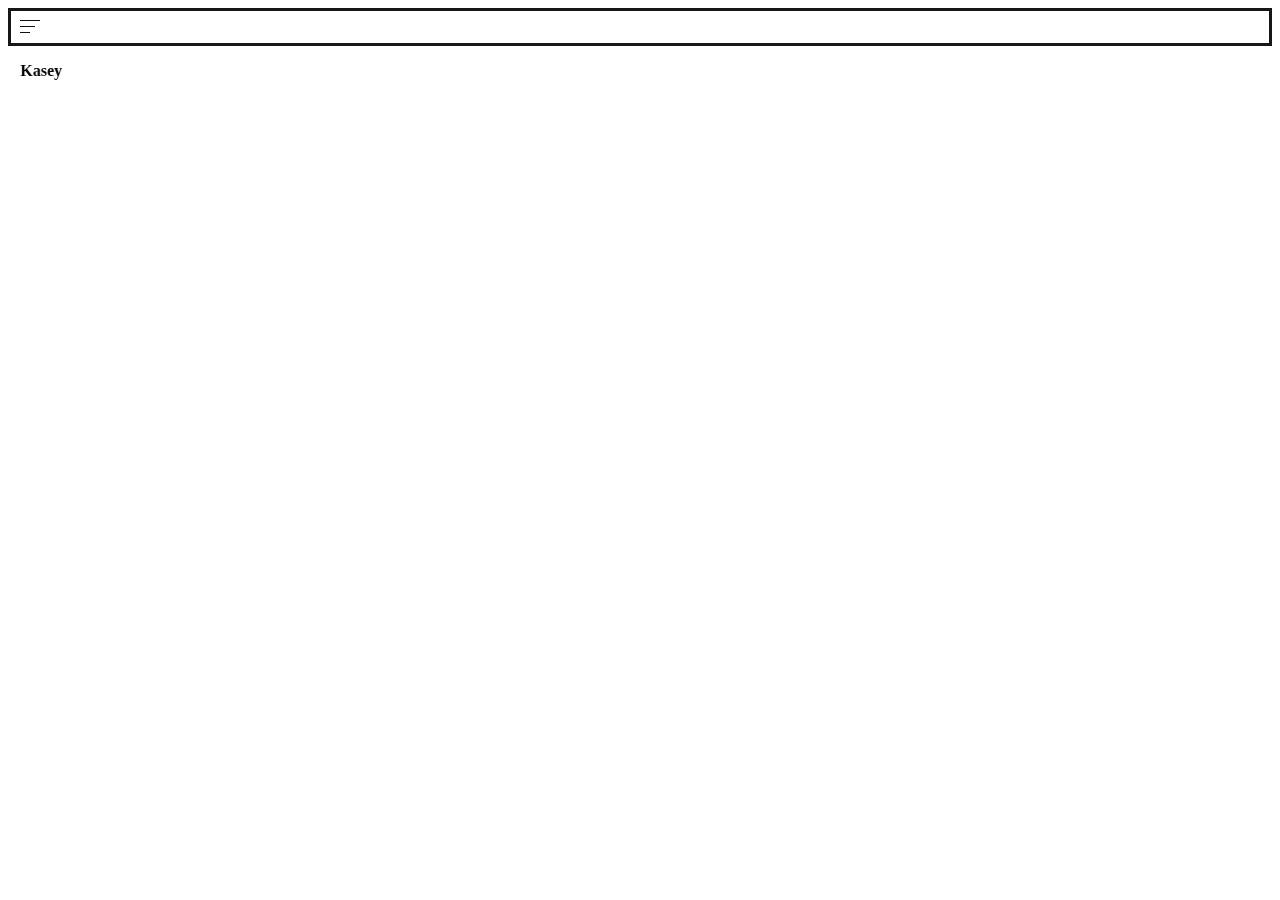
<file: index.html>
<!-- Upbar -->
<p style="border:3px; border-style:solid; border-color:#151718; padding: 1em;"></p>


<!-- Dogs Care -->
<strong>
<center><marquee behavior="scroll" direction="right">Kasey</marquee></center>
</strong>




<body>


                    


</body>

<!-- Logo-->
<head>
  <title>Dogs Care</title>
  <link rel="icon" href="images/logo.png">
</head>
<body>
</body>

<!-- Side Bar-->

<!DOCTYPE html>
<html>
<head>
	<link rel="stylesheet" type="text/css" href="style.css">
</head>
<body>

	<div id="sidebar">

		<ul>
			<li><a href="#">Link 1</a></li>
			<li><a href="#">Link 2</a></li>
			<li><a href="#">Link 3</a></li>
			<li><a href="#">Link 4</a></li>
			<li><a href="#">Link 5</a></li>
		</ul>

		<div id="sidebar-btn">
			<span></span>
			<span></span>
			<span></span>
		</div>

	</div>

	

	<script src="https://ajax.googleapis.com/ajax/libs/jquery/1.11.3/jquery.min.js"></script>
	<script>

	$(document).ready(function(){
		$('#sidebar-btn').click(function(){
			$('#sidebar').toggleClass('visible');
		});
	});

	</script>

</body>
</html>
</file>
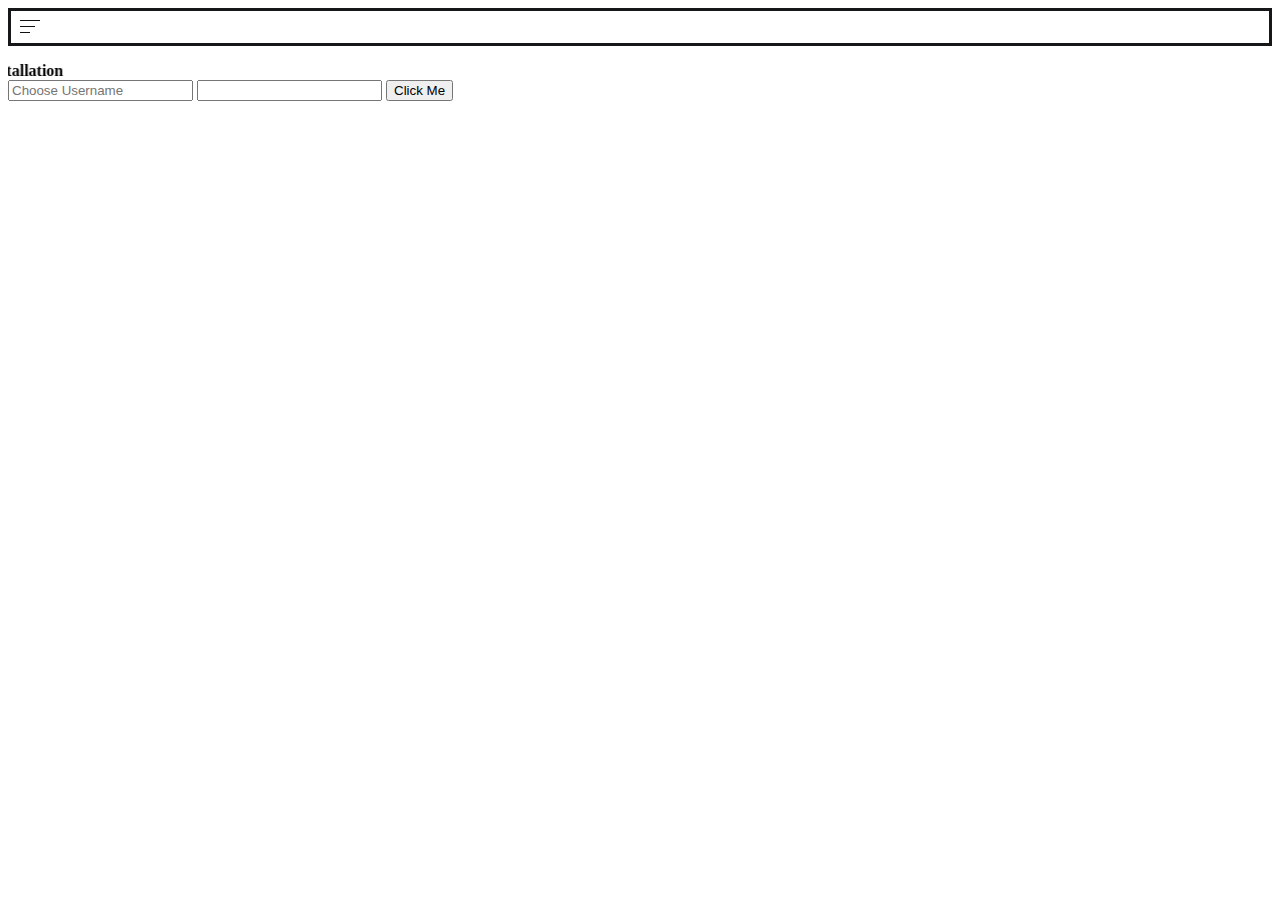
<file: Login/index.html>
<!-- Upbar -->
<p style="border:3px; border-style:solid; border-color:#151718; padding: 1em;"></p>


<!-- Dogs Care -->
<strong>
<center><marquee behavior="scroll" direction="right">Welcome To Movies, TV SHOWS , Sports , Installation</marquee></center>
</strong>




<body>


                    


</body>

<!-- Logo-->
<head>
  <title>KodiInstall</title>
  <link rel="icon" href="images/logo.png">
</head>
<body>
</body>

<!-- Side Bar-->

<!DOCTYPE html>
<html>
<head>
	<link rel="stylesheet" type="text/css" href="style.css">
</head>
<body>

	<div id="sidebar">

		<ul>
			<li><a href="C:\Users\Bryan Dao\Documents\GitHub\KodiInstall.github.io\index.html">Home</a></li>
			<li><a href="#">About</a></li>
			<li><a href="#">Home</a></li>
			<li><a href="#">Login</a></li>
			<li><a href="#">Contact</a></li>
			<li><a href="#">Installation Cost</a></li>
		</ul>

		<div id="sidebar-btn">
			<span></span>
			<span></span>
			<span></span>
		</div>

	</div>

	

	<script src="https://ajax.googleapis.com/ajax/libs/jquery/1.11.3/jquery.min.js"></script>
	<script>

	$(document).ready(function(){
		$('#sidebar-btn').click(function(){
			$('#sidebar').toggleClass('visible');
		});
	});

	</script>

</body>
</html>




<html>
	<head>	
		<title>Login</title>
	</head>
	<body>
		<form>
			<input type="text" id="username" placeholder="Choose Username">
			<input type="password" id="password" placeholer="Choose Password">
			<button type="button" onclick="GetInfo()">Click Me</button>
		</form>

		<script src="main.js"></script>
	</body>
</html>
</file>
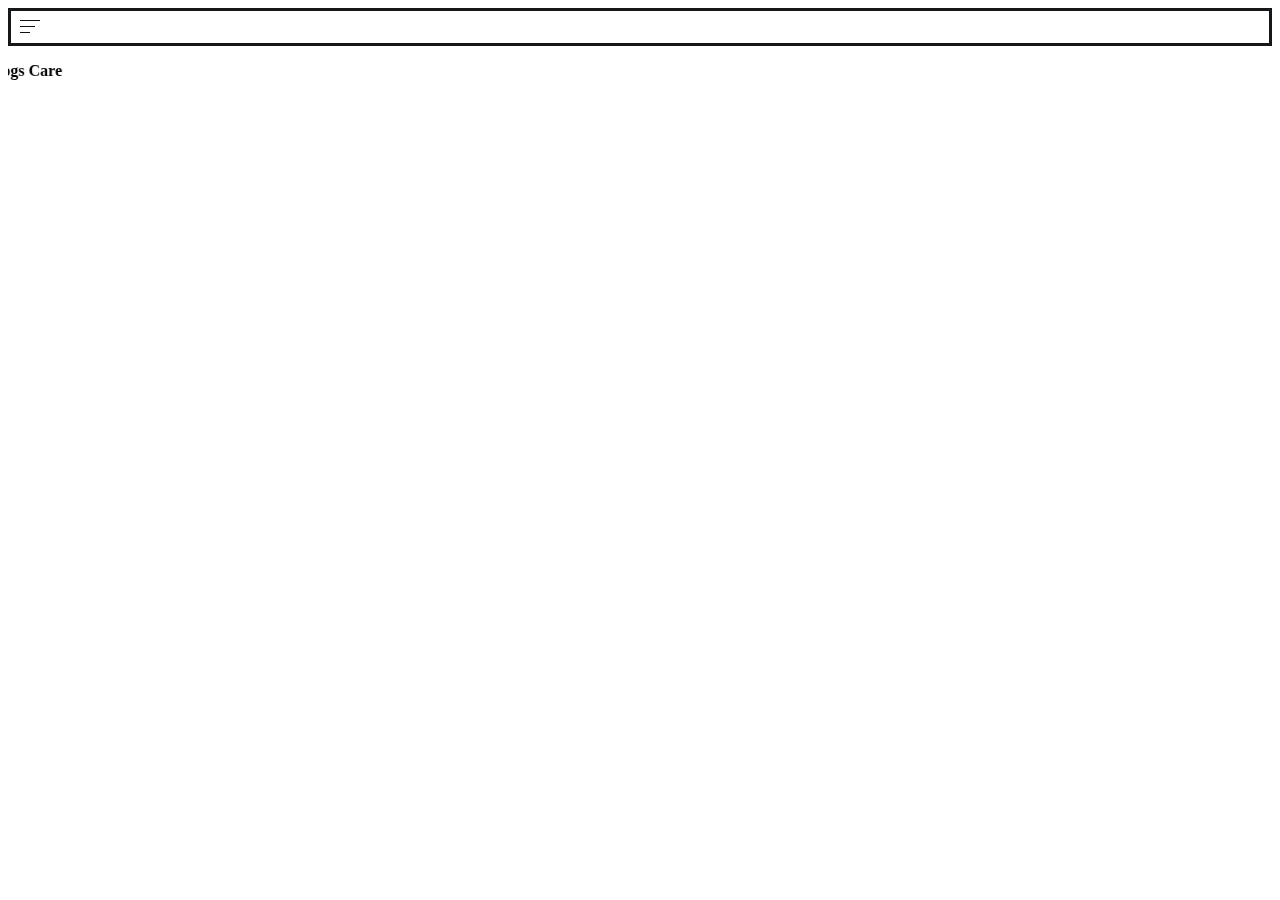
<file: 1020admin.html>
<!-- Upbar -->
<p style="border:3px; border-style:solid; border-color:#151718; padding: 1em;"></p>


<!-- Dogs Care -->
<strong>
<center><marquee behavior="scroll" direction="right">Dogs Care</marquee></center>
</strong>




<body>


                    


</body>

<!-- Logo-->
<head>
  <title>Dogs Care</title>
  <link rel="icon" href="images/logo.png">
</head>
<body>
</body>

<!-- Side Bar-->

<!DOCTYPE html>
<html>
<head>
	<link rel="stylesheet" type="text/css" href="style.css">
</head>
<body>

	<div id="sidebar">

		<ul>
			<li><a href="#">Link 1</a></li>
			<li><a href="#">Link 2</a></li>
			<li><a href="#">Link 3</a></li>
			<li><a href="#">Link 4</a></li>
			<li><a href="#">Link 5</a></li>
		</ul>

		<div id="sidebar-btn">
			<span></span>
			<span></span>
			<span></span>
		</div>

	</div>

	

	<script src="https://ajax.googleapis.com/ajax/libs/jquery/1.11.3/jquery.min.js"></script>
	<script>

	$(document).ready(function(){
		$('#sidebar-btn').click(function(){
			$('#sidebar').toggleClass('visible');
		});
	});

	</script>

</body>
</html>
</file>
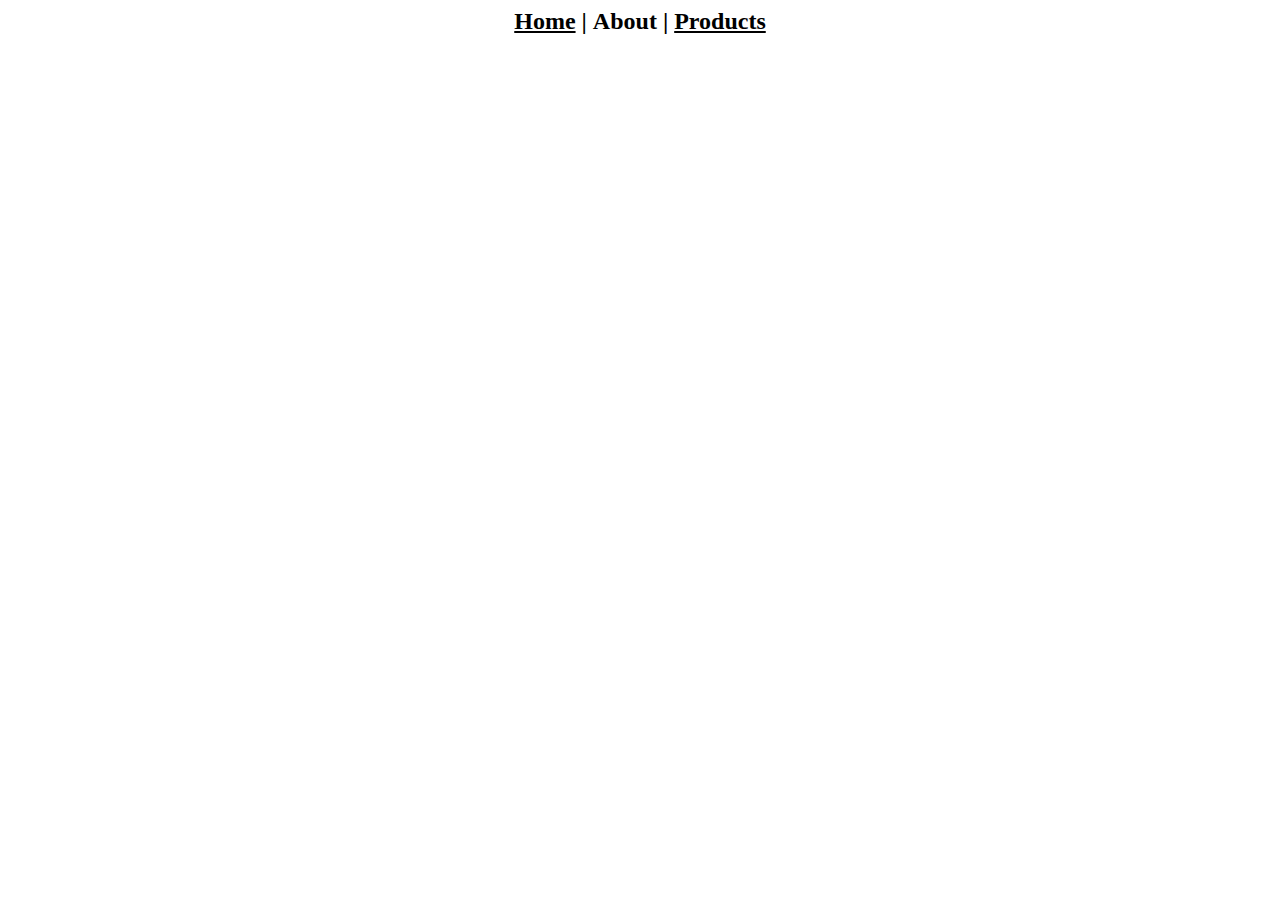
<file: About.html>
<html>
<head>
 <title>DogsCare - About</title>
</head>
<body a link="black" vlink = "black"
</center>
<center><h2>
<a href="index.html">Home</a> | <b>About</b> | <a href="Products.html">Products</a>
</h2></center>
</body>
</html>
</file>
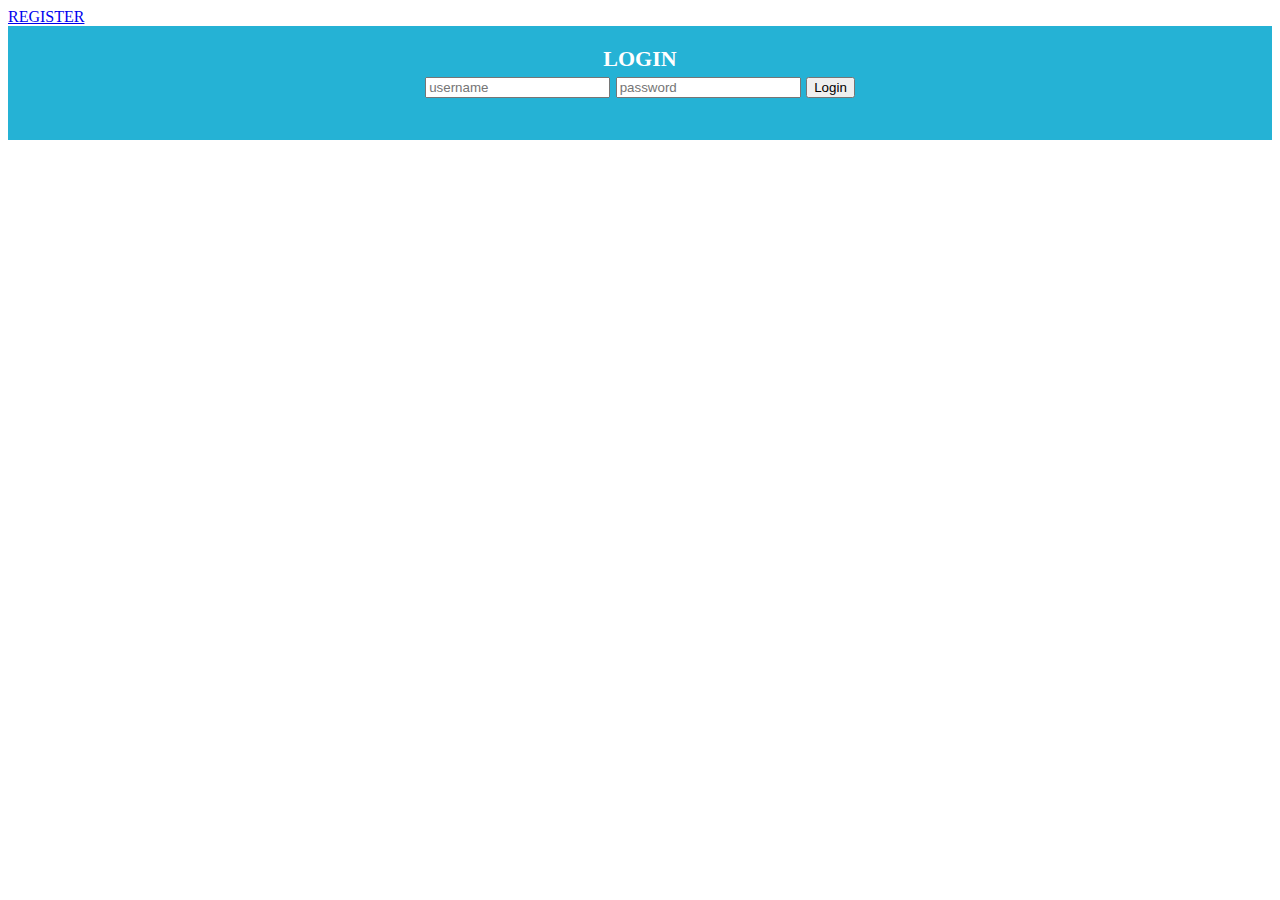
<file: Login.html>
<html>
<head>


       <sytle type="text/css">

          <style> body{ font-family:verdana; }
          div#back_glob{ background-color:25b2d5; text-align:center; font-size:22px; font-weight:bold; color:white ; padding:20px; }
          </style>






          </sytle>

</head>
<body>
<div id="back_header">
          <a href="Register.html">REGISTER</a>
          </div>
   <div id="back_glob">

       <div id="back_header">
           LOGIN
       </div>

       <div id="back_form">

              <form method="POST">
                 <input type="text" name="username" placeholder="username" />
                 <input type="password" name="pass" placeholder="password" />
                 <input type="submit"  name="vaild" value="Login" />
               </form>

               </div>

               </div>

               </body>
               </html>




















</body>
</html>
</file>
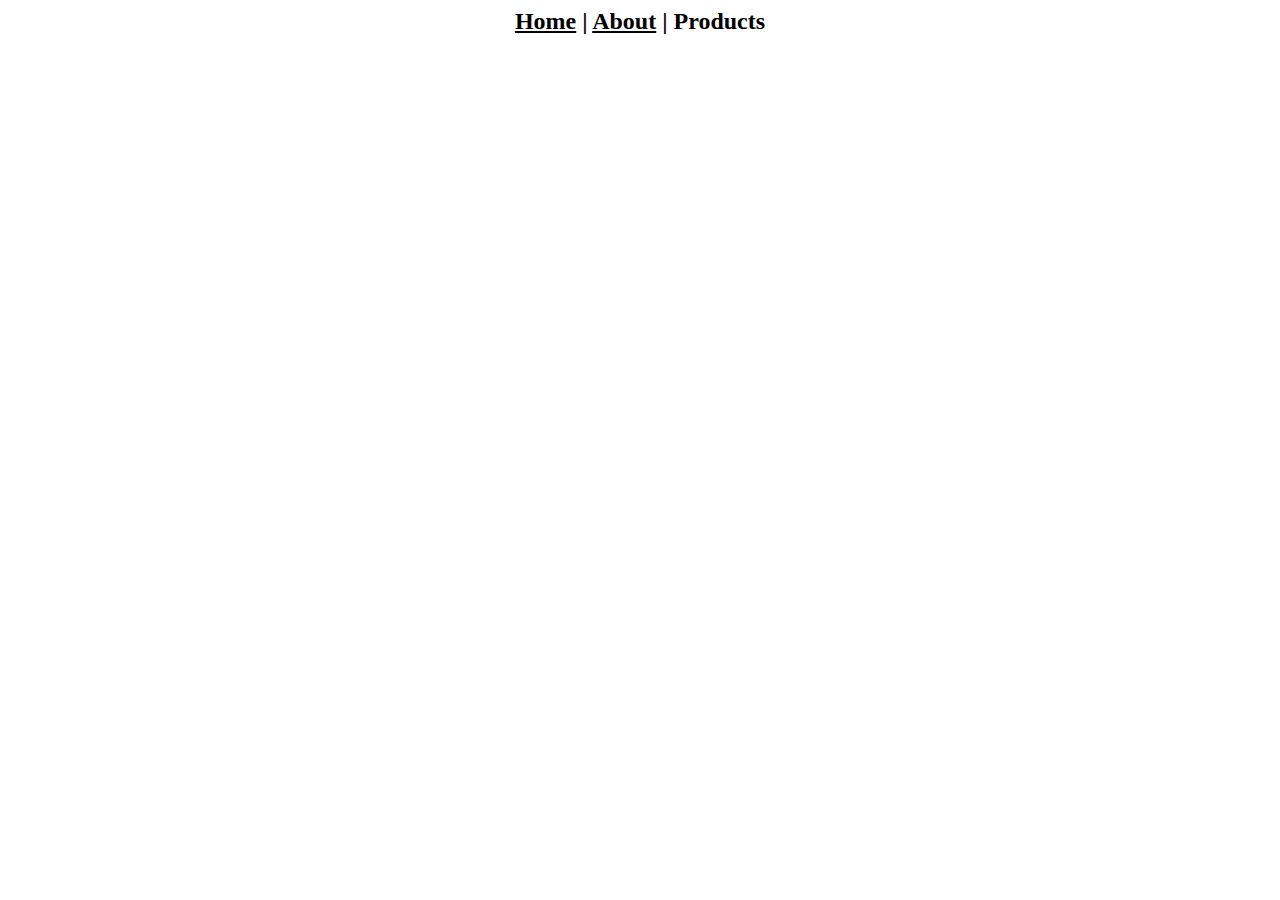
<file: Products.html>
<html>
<head>
<title>DogsCare - Products</title>
</head>
<body a link="black" vlink = "black"
</center>
<center><h2>
<a href="index.html">Home</a> | <a href="About.html">About</a> | <b>Products</b>
</h2></center>
</body>
</html>
</file>
<file: style.css>
<!-- Login Page -->



<!-- Marquee Dogs Care -->
<style style-"text/css">
.marquee {
 height: 50px;	
 overflow: hidden;
 position: relative;
}
.marquee p {
 position: absolute;
 width: 100%;
 height: 100%;
 margin: 0;
 line-height: 50px;
 text-align: center;
 /* Starting position */
 -moz-transform:translateX(50000%);
 -webkit-transform:translateX(50000%);	
 transform:translateX(50000%);
 /* Apply animation to this element */	
 -moz-animation: scroll-left 5s linear infinite;
 -webkit-animation: scroll-left 5s linear infinite;
 animation: scroll-left 5s linear infinite;
}
/* Move it (define the animation) */
@-moz-keyframes scroll-left {
 0%   { -moz-transform: translateX(100%); }
 100% { -moz-transform: translateX(-100%); }
}
@-webkit-keyframes scroll-left {
 0%   { -webkit-transform: translateX(100%); }
 100% { -webkit-transform: translateX(-100%); }
}
@keyframes scroll-left {
 0%   { 
 -moz-transform: translateX(100%); /* Browser bug fix */
 -webkit-transform: translateX(100%); /* Browser bug fix */
 transform: translateX(100%); 		
 }
 100% { 
 -moz-transform: translateX(-100%); /* Browser bug fix */
 -webkit-transform: translateX(-100%); /* Browser bug fix */
 transform: translateX(-100%); 
 }
}
</style>

<div class="marquee">
<p>Scrolling text... </p>
</div>

<!-- Sidebar -->
body{
	margin:0px;
	padding:0px;
	font-family:"Helvetica Neue", Helvetica, Arial;
}

#sidebar{
	background:#151718;
	width:200px;
	height:100%;
	display:block;
	position:absolute;
	left:-200px;
	top:0px;
	transition:left 0.3s linear;
}

#sidebar.visible{
	left:0px;
	transition:left 0.3s linear;
}

ul{
	margin:0px;
	padding:0px;
}

ul li{
	list-style:none;
}

ul li a{
	background:#1C1E1F;
	color:#ccc;
	border-bottom:1px solid #111;
	display:block;
	width:180px;
	padding:10px;
	text-decoration: none;
}

#sidebar-btn{
	display:inline-block;
	vertical-align: middle;
	width:20px;
	height:15px;
	cursor:pointer;
	margin:20px;
	position:absolute;
	top:0px;
	right:-60px;
}

#sidebar-btn span{
	height:1px;
	background:#111;
	margin-bottom:5px;
	display:block;
}

#sidebar-btn span:nth-child(2){
	width:75%;
}

#sidebar-btn span:nth-child(3){
	width:50%;
}
</file>
<file: Login/style.css>
<!-- Login Page -->



<!-- Marquee Dogs Care -->
<style style-"text/css">
.marquee {
 height: 50px;	
 overflow: hidden;
 position: relative;
}
.marquee p {
 position: absolute;
 width: 100%;
 height: 100%;
 margin: 0;
 line-height: 50px;
 text-align: center;
 /* Starting position */
 -moz-transform:translateX(50000%);
 -webkit-transform:translateX(50000%);	
 transform:translateX(50000%);
 /* Apply animation to this element */	
 -moz-animation: scroll-left 5s linear infinite;
 -webkit-animation: scroll-left 5s linear infinite;
 animation: scroll-left 5s linear infinite;
}
/* Move it (define the animation) */
@-moz-keyframes scroll-left {
 0%   { -moz-transform: translateX(100%); }
 100% { -moz-transform: translateX(-100%); }
}
@-webkit-keyframes scroll-left {
 0%   { -webkit-transform: translateX(100%); }
 100% { -webkit-transform: translateX(-100%); }
}
@keyframes scroll-left {
 0%   { 
 -moz-transform: translateX(100%); /* Browser bug fix */
 -webkit-transform: translateX(100%); /* Browser bug fix */
 transform: translateX(100%); 		
 }
 100% { 
 -moz-transform: translateX(-100%); /* Browser bug fix */
 -webkit-transform: translateX(-100%); /* Browser bug fix */
 transform: translateX(-100%); 
 }
}
</style>

<div class="marquee">
<p>Scrolling text... </p>
</div>

<!-- Sidebar -->
body{
	margin:0px;
	padding:0px;
	font-family:"Helvetica Neue", Helvetica, Arial;
}

#sidebar{
	background:#151718;
	width:200px;
	height:100%;
	display:block;
	position:absolute;
	left:-200px;
	top:0px;
	transition:left 0.3s linear;
}

#sidebar.visible{
	left:0px;
	transition:left 0.3s linear;
}

ul{
	margin:0px;
	padding:0px;
}

ul li{
	list-style:none;
}

ul li a{
	background:#1C1E1F;
	color:#ccc;
	border-bottom:1px solid #111;
	display:block;
	width:180px;
	padding:10px;
	text-decoration: none;
}

#sidebar-btn{
	display:inline-block;
	vertical-align: middle;
	width:20px;
	height:15px;
	cursor:pointer;
	margin:20px;
	position:absolute;
	top:0px;
	right:-60px;
}

#sidebar-btn span{
	height:1px;
	background:#111;
	margin-bottom:5px;
	display:block;
}

#sidebar-btn span:nth-child(2){
	width:75%;
}

#sidebar-btn span:nth-child(3){
	width:50%;
}
</file>
